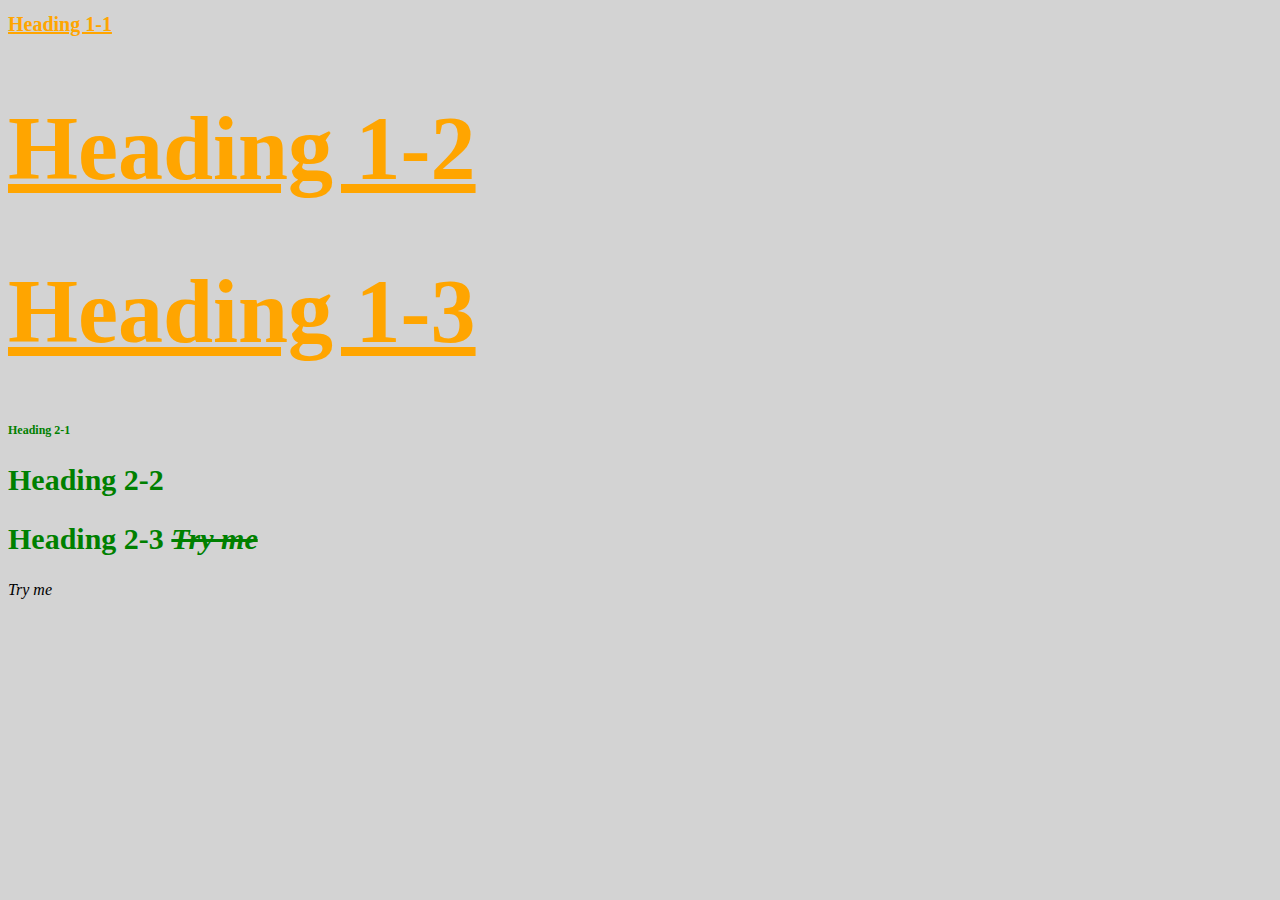
<file: stylish.html>
<!DOCTYPE html>
<html>
<head>
	<title>Stylish Doc.</title>
	<link rel="stylesheet" type="text/css" href="css/test.css">
</head>
<body>

<h1 id="first" class="small" style="font-size: 20px">Heading 1-1</h1>
<h1>Heading 1-2</h1>
<h1>Heading 1-3</h1>
<h2 class="small">Heading 2-1</h2>
<h2>Heading 2-2</h2>
<h2>Heading 2-3 <span>Try me</span> </h2>
<span>Try me</span>
</body>
</html>
</file>
<file: css/test.css>
body{
	background-color: lightgrey;
}

h1{
	color: orange;
	font-size: 90px;
	text-decoration: underline;

}

#first{
	font-size: 120px;
}


.small{
	font-size:12px;
}

h2{
	color: green;
	font-size: 30px;
}

span{
	font-style: italic;
}

h2 span{
	text-decoration: line-through;
}
</file>
